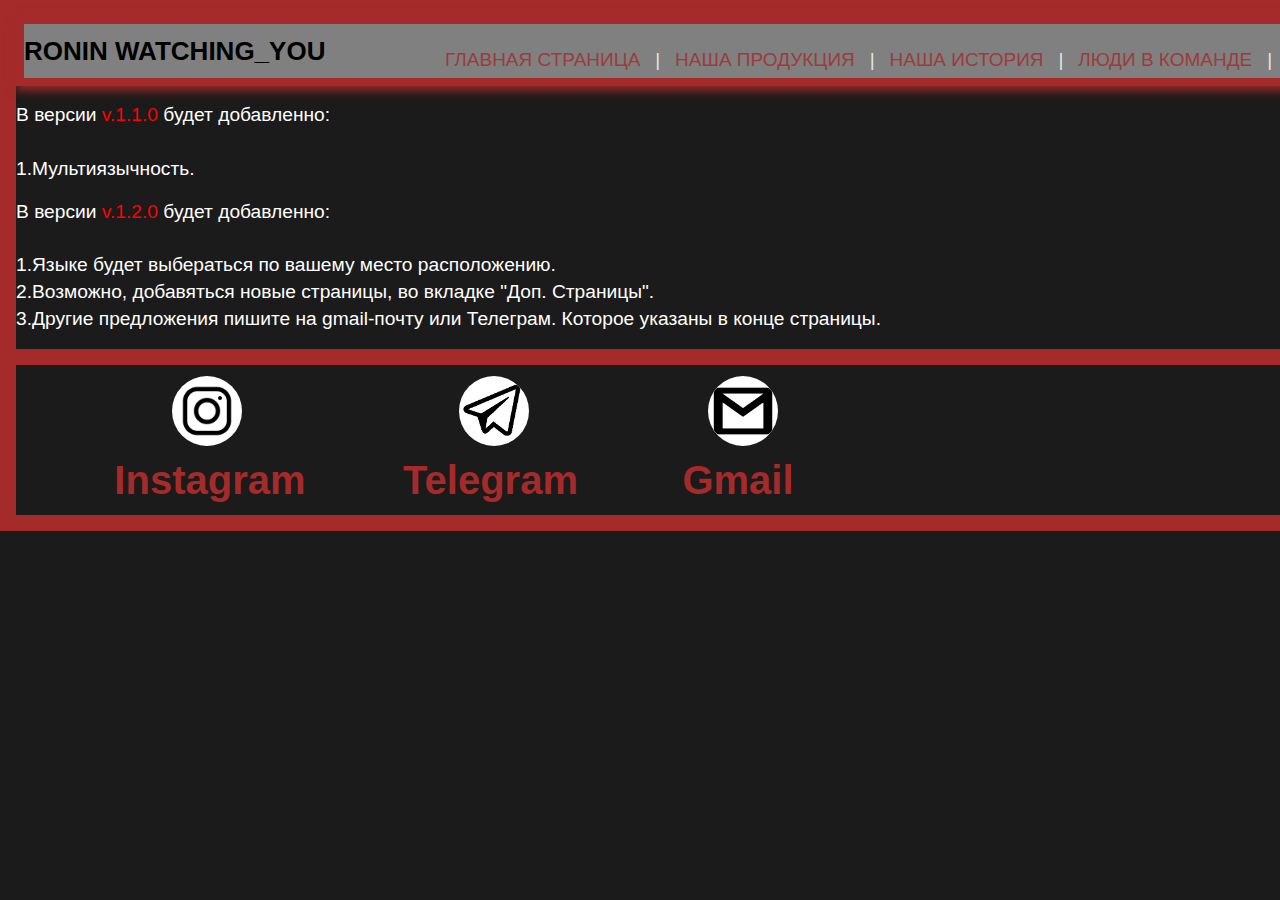
<file: 6.updates.html>
<!DOCTYPE html>
<html>
  <head>
      <meta charset = "UTF-8">
      <meta name="viewport" content="width=device-width, initial-scale=1">
      <title> Ronin Watching_You</title>

      <link rel="apple-touch-icon" sizes="57x57" href="apple-icon-57x57.png">
      <link rel="apple-touch-icon" sizes="60x60" href="apple-icon-60x60.png">
      <link rel="apple-touch-icon" sizes="72x72" href="apple-icon-72x72.png">
      <link rel="apple-touch-icon" sizes="76x76" href="apple-icon-76x76.png">
      <link rel="apple-touch-icon" sizes="114x114" href="apple-icon-114x114.png">
      <link rel="apple-touch-icon" sizes="120x120" href="apple-icon-120x120.png">
      <link rel="apple-touch-icon" sizes="144x144" href="apple-icon-144x144.png">
      <link rel="apple-touch-icon" sizes="152x152" href="apple-icon-152x152.png">
      <link rel="apple-touch-icon" sizes="180x180" href="apple-icon-180x180.png">
      <link rel="icon" type="image/png" sizes="192x192"  href="android-icon-192x192.png">
      <link rel="icon" type="image/png" sizes="32x32" href="favicon-32x32.png">
      <link rel="icon" type="image/png" sizes="96x96" href="favicon-96x96.png">
      <link rel="icon" type="image/png" sizes="16x16" href="favicon-16x16.png">
      <link rel="manifest" href="manifest.json">
      <meta name="msapplication-TileColor" content="#ffffff">
      <meta name="msapplication-TileImage" content="ms-icon-144x144.png">
      <meta name="theme-color" content="#ffffff">

      <script src="lang.js" defer></script>
      <script src="scroll.js" defer></script>

      <link rel="stylesheet" type="text/css" href="main_style.css"/>
      <link rel="stylesheet" type="text/css" href="main-pages.css"/>


      <style>
        .image1 {
         text-align: center; /* Выравнивание по центру */ 
         border: 6px solid grey;
         border-radius: 50%;
        }
       </style>
              <style>
                .instagram1{
                 background-color: rgb(27, 27, 27);
                 margin-left: 150px;
                 margin-top: 10px;
                 border: none;
                }
       
                /*.instagram1:hover{
       
                }*/
       
                .instagram{
                 border-radius: 50%;
                 background-color: white;
                 width: 70px;
                 height: 70px;
                }
       
                .instagram:hover{
                 background-color: rgb(235, 103, 125);
                  /*width: 120px;
                  height: 120px;*/
                }
       
                .telegram1{
                 background-color: rgb(27, 27, 27);
                 margin-left: 5px;
                 margin-top: 10px;
                 border: none;
               }
       
                 .telegram{
                 border-radius: 50%;
                 background-color: white;
                 width: 70px;
                 height: 70px;
                }
       
                .telegram:hover{
                 background-color: rgb(24, 190, 190);
       
                }
       
                .gmail{
                 border-radius: 50%;
                 background-color: white;
                 width: 70px;
                 height: 70px;
                }
       
                .gmail1{
                 background-color: rgb(27, 27, 27);
                 margin-left: 120px;
                 margin-top: 10px;
                 border: none;
               }
       
               .gmail:hover{
                 background-color: red;
       
                }
              </style>
  </head>
  <body class="body" style="border: 8px solid brown;">
    <div class="body-content" style="border: 8px solid brown;">
      <nav class="navbar">
        <div class="navbar_border" style="border: 8px solid brown;">
          <div class="container">
            <p class="navbar-brand">Ronin Watching_You</p>
              <div class="navbar-wrap">
                <!--<select class="change-lang">
                  <option class="translate" id="rus">RUS</option>
                  <option class="translate" id="eng">ENG</option>
                  <option class="translate" id="ukr">UKR</option>
                </select>-->
                <ul class="navbar-menu" style="font-size: 17.5px;">
                  <li><a href="index.html" class="lang" key="updates">Главная страница</a></li>
                  <li><a style="color:white;">|</a></li>
                  <li><a href="2.nah-products.html" class="lang" key="uslugi">Наша продукция</a></li>
                  <li><a style="color:white;">|</a></li>
                  <li><a href="3.page_nahstory.html" class="lang" key="my-story">Наша история</a></li>
                  <li><a style="color:white;">|</a></li>
                  <li><a href="4.page_lydinteam.html" class="lang" key="people-in-teame">Люди в команде</a></li>
                  <li><a style="color:white;">|</a></li>
                  <li><a href="5.page_nahdoste.html" class="lang" key="my-dostig">Наши достижения</a></li>
                </ul>
                <!--<a href="#" class="callback">Обратный звонок</a>-->
              </div>
          </div>
        </div>
      </nav>
      <div class="body_material">
         <p class="v-0-0-21" style="color: white;"><big>В версии <span style="color: red;">v.1.1.0</span> будет добавленно:<br/><br/><span class="v-0-0-22">1.Мультиязычность.</big></p>
        <p class="v-0-0-31" style="color: white;"><big>В версии <span style="color: red;">v.1.2.0</span> будет добавленно:<br/><br/><span class="v-0-0-32">1.Языке будет выбераться по вашему место расположению.</span><br/><span class="v-0-0-33">2.Возможно, добавяться новые страницы, во вкладке "Доп. Страницы".</span><br/><span class="v-0-0-34">3.Другие предложения пишите на gmail-почту или Телеграм. Которое указаны в конце страницы.</span></big></p>
      </div>
    </div>
      <footer class="footer" style="border: 8px solid brown;">
        <div class="soc-logo">
          <div class="instagram-logo">
            <button class="instagram1"><a href="https://www.instagram.com/Sayt_ot_Krenic/"><img src="instagram-logo.png" class="instagram"></a></button>
            <b><p class="instagram-p">Instagram</p></b>
          </div>
          <div class="telegram-logo">
            <button class="telegram1"><a href="https://www.instagram.com/Sayt_ot_Krenic/"><img src="telegram-logo.png" class="telegram"></a></button>
            <b><p class="telegram-p">Telegram</p></b>
          </div>
          <div class="gmail-logo">
            <button class="gmail1"><a href="https://www.instagram.com/Sayt_ot_Krenic/"><img src="gmail-logo.png" class="gmail"></a></button>
            <b><p class="gmail-p">Gmail</p></b>
          </div>
        </div>
        <p class="version" style="color: white;"><b>v.1.0.0</b></p>
      </footer>
  </body>
</html>
</file>
<file: main_style.css>
body{
    margin: 0%;
    position: relative;
    font-family: 'Noto Sans', sans-serif;
    /*font-size: 16px;*/
    line-height: 1.4;
    /*min-width: 320px;*/
    /*overflow-x: hidden;*/
    font-weight: 0 auto;
    background-color: rgb(27, 27, 27);
    min-width: 1500px;
    /*text-transform: uppercase;*/
    margin: 0 0 25px 0;
    /*height: 900vh;*/
}

.navbar--fixed{
    position: fixed;
    left: 0;
    top: 0;
    min-width: 1500px;
    transition: all .4s ease-in-out;
    animation-name: fadeInUp;
    animation-duration: 2s;
}

.navbar{
    width: 100%;
    height:70px;
    z-index: 10;
    left: 0;
    top: 0;
    transition: all .2s ease;
    box-shadow: 0 4px 10px brown;
    transition: all .9s ease-in-out;
}

.navbar .container{
    text-transform: uppercase;
    background-color: grey;
    height:  inherit;
    display: flex;
    justify-content: space-between;
    align-items: center;
}

.navbar-menu{
    list-style: none;
    padding-left: 0;
    margin-bottom: 0;
}


.navbar-menu li {
    font-size: 19px;
    padding: 5px;
    display: inline-block;
}

.navbar-menu li a {
    line-height: 50%;
    display: inline-block;
    color:brown;
    opacity: 0.8;
    text-decoration: none;
}

.navbar-menu li a:hover {
    line-height: 100%;
    display: inline-block;
    opacity: 5.19;
    color:red;
    transition: all .09s ease-in-out;
}

.navbar-wrap{
    display: flex;
    flex-flow: row nowrap;
}

/*.content{
    height: 5000px;
}*/

/*.callback{
    margin-left: 30 px;
    padding: 15px 35px;
    background-color: coral;
    border-radius: 100px;
    box-shadow: 0 4px 6px rgba(255, 127, 80, .7);
    text-decoration: none;
}

.callback:hover {
    display: inline-block;
    transform: scale(1.04);
    transition: all .1s ease-in-out;
    box-shadow: 0 9px 9px rgba(255, 127, 80, .9);
    color:white;
}*/

.navbar-brand{
    font-weight: 700;
    margin: 0;
    font-size: 26px;
    text-decoration: none;
    color:black;
}

/*.navbar-brand:hover{
    display: inline-block;
    /*font-size: 30px;
    color:coral;
    transition: all .09s ease-in-out;
}*/

.first{
    height: 103px;
}

.body_material{
    height: inherit;

}

.image1_text{
    color: brown;
    font-size: 35px;
    text-align: center;
    margin-top: -25px;
}

.hr{
    border: none;
    margin-top: -15px;
    height: 3px;
    color: white;
    background-color: white;
}

.material-navmenu{
    margin: 5px;
    margin-top: 10px;
    list-style: none;
    padding-left: 0;
    border: 5px solid orangered;
    background-color: grey;
    padding: 15px;
    width: 380px;
}

.pod{
    margin-left: 35px;
}

.pod-pod{
    margin-left: 55px;
}

.material-navmenu li a {
    /*line-height: 50%;*/
    /*display: inline-block;*/
    color:black;
    text-decoration: none;
}

.material-navmenu li {
    padding: 5px;
    
    /*display: inline-block;*/
}

.material-navmenu li a:hover {
    /*line-height: 50%;*/
    /*display: inline-block;*/
    color:orangered;
    transition: all .09s ease-in-out;
    text-decoration: none;
}

/*.material-navmenu li a:hover {
    line-height: 100%;
    display: inline-block;
    opacity: 5.19;
    color:red;
    transition: all .09s ease-in-out;
    background-color: red;
    box-shadow: 0 3px 2px brown;
} */

.h1{
    text-align: center;
    color: brown;
}

.comp-virus{
    color: red;
}

.main-p{
    color: white;
    font-size: 25px;
    margin-left: 10px;
    margin-top: -20px;
}

.p1{
    margin-left: 30px;
}

.p1-1{
    margin-left: 30px;
}

.spis-virus{
    font-size: 25px;
    margin-left: 40px;
    color: red;
}

.o-nas1{
    margin-left: 40px;
}

/*.worm1{
    color: white;
    margin-left: 70px;
}

.worm2{
    color: white;
    margin-left: 70px;
}

.worm3{
    color: white;
    margin-left: 70px;
}*/

.spis-virus1{
    color: white;
    font-size: 25px;
    margin-left: 70px;
}

.change-lang{
    background-color: grey;
    border: none;
}

.change-lang:hover{
    background-color: brown;
    border: none;
}

.individ{
    color: red;
}



.instagram-p{
    font-size: 40px;
    display: inline-block;
    color: brown;
    margin-left: 23%;
    margin-top: 0px;
}

.instagram-logo{
    display: inline-block;
}

.telegram-logo{
    display: inline-block;
}

.telegram-p{
    font-size: 40px;
    /*display: inline-block;*/
    color: brown;
    margin-left: -45px;
    margin-top: 0px;
}

.gmail-logo{
    display: inline-block;
}

.gmail-p{
    font-size: 40px;
    color: brown;
    margin-left: 100px;
    margin-top: 0px;
}

.version{
    color: brown;
    font-size: 20px;
    margin-top: -180px;
    margin-left: 1495px;
}

.footer{
    margin-top: none;
    height: 150px;
}

@keyframes fadeInUp {
    from{
        opacity: 0;
        top: -50px;
    }

    to {
        opacity: 1;
        top: 0;
    }
}
</file>
<file: main-pages.css>
.material-navmenu{
    border: 5px solid orangered;
    background-color: grey;
}

.material-navmenu li{
    position: relative;
}

.material-navmenu ul{
    display: none;
    list-style: none;
    position: absolute;
    right: -150px;
    top: 0;
}

ul.vidy_viruses-menu-active {
    display: block;
}

.stih{
    margin: 5px;
    margin-top: 10px;
    list-style: none;
    padding-left: 0;
    border: 5px solid grey;
    background-color: grey;
    padding: 15px;
    width: 473px;
}
</file>
